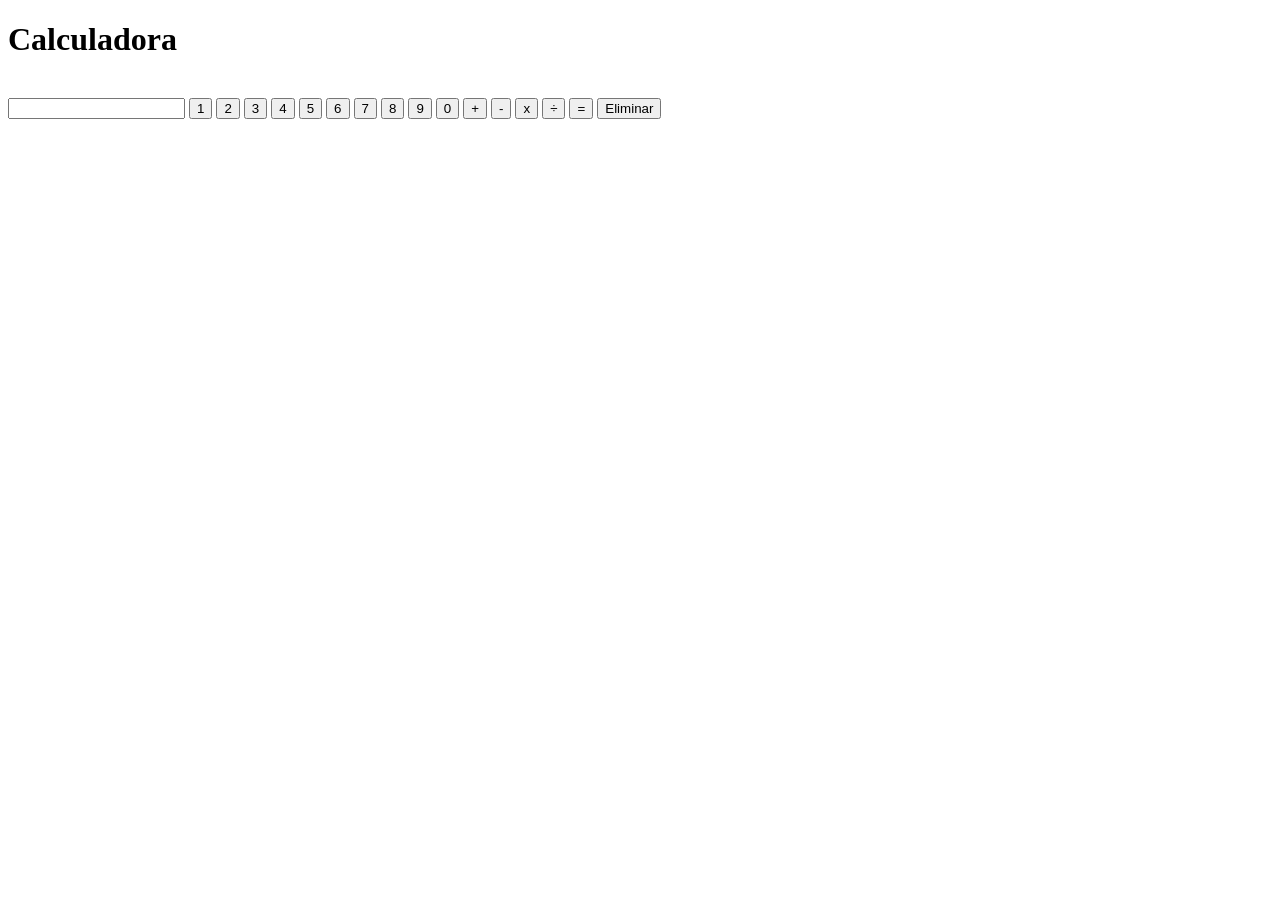
<file: calculadora.html>
<!DOCTYPE html>
<html lang="en">
<head>
    <meta charset="UTF-8">
    <meta name="viewport" content="width=device-width, initial-scale=1.0">
    <title>Document</title>
</head>
<body>
    <h1>Calculadora</h1>
    <br>
    <input type="text" id="pantalla" readonly>
    <button onclick="Agregar(1)">1</button>
    <button onclick="Agregar(2)">2</button>
    <button onclick="Agregar(3)">3</button>
    <button onclick="Agregar(4)">4</button>
    <button onclick="Agregar(5)">5</button>
    <button onclick="Agregar(6)">6</button>
    <button onclick="Agregar(7)">7</button>
    <button onclick="Agregar(8)">8</button>
    <button onclick="Agregar(9)">9</button>
    <button onclick="Agregar(0)">0</button>
    <button onclick="Agregar('+')">+</button>
    <button onclick="Agregar('-')">-</button>
    <button onclick="Agregar('*')">x</button>
    <button onclick="Agregar('/')">÷</button>
    <button onclick="Calcular('=')">=</button>
    <button onclick="Eliminar()">Eliminar</button>
    <script src="codigo.js"></script>
</body>
</html>
</file>
